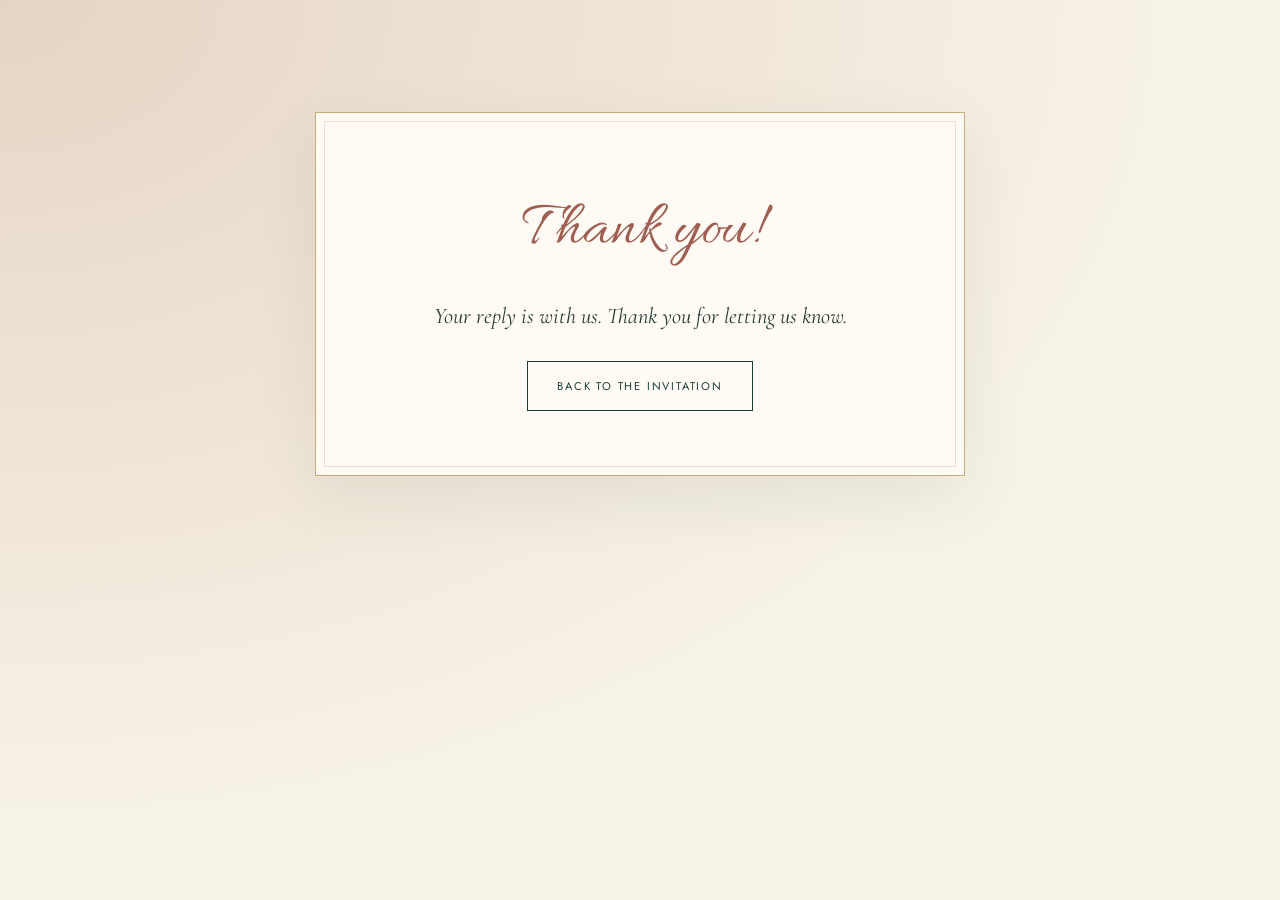
<file: thank-you.html>
<!doctype html>
<html lang="en">
<head>
  <meta charset="utf-8" />
  <meta name="viewport" content="width=device-width, initial-scale=1" />
  <title>Thank you · Tanya &amp; Pankaj</title>
  <link href="https://fonts.googleapis.com/css2?family=Cormorant+Garamond:ital,wght@0,400;0,500;0,600;1,400;1,500&family=Allura&family=Jost:wght@300;400&display=swap" rel="stylesheet" />
  <link rel="stylesheet" href="/styles.css" />
</head>
<body>
  <section class="page page-rsvp active">
    <div class="rsvp-card">
      <div class="thanks">
        <p class="script">Thank you!</p>
        <p>Your reply is with us. Thank you for letting us know.</p>
        <a href="/#page-1" class="btn ghost">Back to the invitation</a>
      </div>
    </div>
  </section>
</body>
</html>
</file>
<file: styles.css>
:root {
  --paper: #f7f2e7;
  --paper-2: #eae1cf;
  --ink: #253c32;
  --ink-soft: #737a6c;
  --blush: #e4c8bd;
  --rose: #9e5f52;
  --marigold: #c79a52;
  --sage: #a6b29a;
  --gold: #bb985e;
  --line: #253c3229;
  --display: "Cormorant Garamond", Georgia, serif;
  --script: "Allura", cursive;
  --body: "Jost", sans-serif;
  --forest: #173e34;
  --ease: cubic-bezier(0.2, 0.7, 0.2, 1);
}
* {
  box-sizing: border-box;
}
html {
  scroll-behavior: smooth;
}
body {
  margin: 0;
  background: var(--paper);
  color: var(--ink);
  font: 300 16px/1.7 var(--body);
  -webkit-font-smoothing: antialiased;
}
img {
  display: block;
  max-width: 100%;
  height: auto;
}
a {
  color: inherit;
}
button,
input,
textarea {
  font: inherit;
}
button,
a,
input,
textarea {
  touch-action: manipulation;
}
h1,
h2,
h3,
p,
figure {
  margin: 0;
}
h1,
h2,
h3 {
  font-family: var(--display);
  font-weight: 400;
  line-height: 1.04;
}
h2 {
  font-size: clamp(2.9rem, 5.5vw, 5rem);
}
h2 em {
  font-weight: 400;
  color: var(--rose);
}
.script {
  font-family: var(--script);
}
.eyebrow,
.caps {
  font: 400 0.65rem/1.6 var(--body);
  letter-spacing: 0.25em;
  text-transform: uppercase;
}
.grain {
  position: fixed;
  inset: 0;
  pointer-events: none;
  z-index: 20;
  opacity: 0.15;
  background-image: url("data:image/svg+xml,%3Csvg xmlns='http://www.w3.org/2000/svg' width='180' height='180'%3E%3Cfilter id='n'%3E%3CfeTurbulence type='fractalNoise' baseFrequency='.8' numOctaves='3' stitchTiles='stitch'/%3E%3C/filter%3E%3Cpath fill='%23766b58' opacity='.18' filter='url(%23n)' d='M0 0h180v180H0z'/%3E%3C/svg%3E");
}
.page {
  display: none;
  min-height: 100svh;
  position: relative;
}
.page.active {
  display: block;
  animation: pageIn 0.7s var(--ease) both;
}
@keyframes pageIn {
  from {
    opacity: 0;
    transform: translateY(10px);
  }
  to {
    opacity: 1;
    transform: none;
  }
}
.fade {
  opacity: 0;
  transform: translateY(22px);
  transition:
    opacity 0.9s var(--ease),
    transform 0.9s var(--ease);
  transition-delay: var(--d, 0s);
}
.fade.in {
  opacity: 1;
  transform: none;
}
.reveal {
  animation: rise 1s var(--ease) both;
  animation-delay: var(--d, 0s);
}
@keyframes rise {
  from {
    opacity: 0;
    transform: translateY(18px);
  }
  to {
    opacity: 1;
    transform: none;
  }
}
:focus-visible {
  outline: 2px solid var(--gold);
  outline-offset: 6px;
}
/* The sealed letter */
.page-envelope.active {
  display: grid;
  grid-template-columns: 1fr;
  text-align: center;
  align-content: center;
  align-items: center;
  gap: 2rem 5vw;
  background: var(--forest);
  color: var(--paper);
  padding: 4rem 9vw 3rem;
  overflow: hidden;
}
.page-envelope::before {
  content: "";
  position: absolute;
  inset: 24px;
  border: 1px solid #d9bf8b55;
  pointer-events: none;
}
.env-intro {
  position: relative;
  z-index: 1;
}
.env-intro .eyebrow {
  color: #d1b987;
  margin-bottom: 2rem;
}
.kicker {
  font-size: clamp(3.8rem, 6.5vw, 7rem);
  letter-spacing: -0.045em;
  line-height: 1.02;
}
.kicker em {
  color: #dfb7a4;
  font-weight: 400;
}
.tagline {
  font: italic 1.5rem var(--display);
  color: #d8d9c7;
  margin-top: 1.8rem;
}
.envelope-scene {
  position: relative;
  display: flex;
  flex-direction: column;
  align-items: center;
  justify-content: center;
  width: min(100%, 430px);
  justify-self: center;
  padding: 1rem 0;
}
.envelope-names {
  font-size: clamp(2.8rem, 4.5vw, 4.3rem);
  line-height: 1.15;
  color: #e5bfaa;
  margin-bottom: 3rem;
  transform: none;
}
.envelope {
  position: relative;
  width: min(100%, 430px);
  aspect-ratio: 1.5;
  border: 0;
  background: none;
  padding: 0;
  cursor: pointer;
  perspective: 1200px;
  filter: drop-shadow(0 25px 28px #08251d70);
  transition: transform 0.4s var(--ease);
}
.envelope:hover {
  transform: translateY(-8px);
}
.env-back,
.env-pocket,
.env-flap {
  position: absolute;
  inset: 0;
  border-radius: 3px;
}
.env-back {
  background: #b88776;
}
.env-pocket {
  background: linear-gradient(160deg, #e2bfae, #c99481);
  clip-path: polygon(0 0, 50% 58%, 100% 0, 100% 100%, 0 100%);
}
.env-pocket::after {
  content: "";
  position: absolute;
  inset: 0;
  background:
    linear-gradient(
      to top right,
      transparent 49.6%,
      #9e665529 50%,
      transparent 50.6%
    ),
    linear-gradient(
      to top left,
      transparent 49.6%,
      #9e665529 50%,
      transparent 50.6%
    );
}
.env-flap {
  bottom: auto;
  height: 62%;
  background: linear-gradient(#d8ac97, #c7937f);
  clip-path: polygon(0 0, 100% 0, 50% 100%);
  transform-origin: top;
  transition: transform 1.2s ease-in-out 0.2s;
  z-index: 3;
}
.env-letter {
  position: absolute;
  inset: 7%;
  background: var(--paper);
  display: flex;
  flex-direction: column;
  align-items: center;
  justify-content: center;
  transition: transform 1.6s ease-in-out 0.8s;
  border: 1px solid #d5bd95;
  box-shadow: 0 2px 10px #34271e20;
}
.letter-label {
  font: 400 0.46rem var(--body);
  letter-spacing: 0.2em;
  text-transform: uppercase;
  margin-bottom: 0.8rem;
}
.env-letter-script {
  font: 3.2rem/0.9 var(--script);
  color: var(--forest);
}
.env-letter-amp {
  font: italic 1.2rem var(--display);
  color: var(--gold);
}
.env-seal {
  position: absolute;
  left: 50%;
  top: 58%;
  width: 76px;
  height: 76px;
  margin: -38px 0 0 -38px;
  z-index: 4;
  display: grid;
  place-items: center;
  border-radius: 46% 53% 48% 51%;
  color: #e5cca1;
  background: radial-gradient(circle at 35% 25%, #426c52, #234a38 65%, #153524);
  box-shadow:
    0 4px 10px #543b3066,
    inset 0 0 0 5px #d6c39320,
    inset 0 0 0 7px #0c291d55;
  font: 1.8rem var(--display);
  transition:
    opacity 0.8s ease-in-out,
    transform 0.8s ease-in-out;
}
.env-seal i {
  font-size: 1rem;
}
.envelope.open .env-seal {
  opacity: 0;
  transform: scale(0.6);
}
.envelope.open .env-flap {
  transform: rotateX(180deg);
  z-index: 0;
}
.envelope.open .env-letter {
  transform: translateY(-48%);
  z-index: 1;
}
.envelope.open .env-pocket {
  z-index: 2;
}
.env-cta {
  grid-column: 1/-1;
  display: flex;
  align-items: center;
  justify-content: center;
  border-top: 1px solid #d9bf8b40;
  padding-top: 1.6rem;
  margin-top: 2rem;
}
.env-cta .script {
  font-size: 2.8rem;
  color: #e8c7b0;
}
.hint {
  font-size: 0.61rem;
  letter-spacing: 0.17em;
  text-transform: uppercase;
  color: #dbccac;
}
/* Invitation */
.page-invite {
  overflow-x: clip;
}
.invite-nav {
  display: flex;
  justify-content: space-between;
  align-items: center;
  padding: 1.3rem 6vw;
  background: var(--forest);
  color: var(--paper);
  border-bottom: 1px solid #d9bf8b33;
  font-size: 0.65rem;
  letter-spacing: 0.17em;
}
.invite-nav a {
  text-decoration: none;
}
.nav-monogram {
  font: 1.8rem var(--display);
  letter-spacing: 0;
}
.nav-monogram i {
  font-size: 1.1rem;
  color: var(--gold);
}
.invite-nav > a:last-child {
  padding: 0.6rem 0;
  border-bottom: 1px solid #d9bf8b88;
}
.hero {
  display: grid;
  grid-template-columns: 1fr;
  align-items: center;
  background: var(--forest);
  color: var(--paper);
  padding: 3.5rem 10vw 5rem;
  gap: 3rem;
  min-height: 780px;
  text-align: center;
  position: relative;
}
.floral {
  display: none;
}
.hero-text {
  position: relative;
  z-index: 1;
}
.hero .eyebrow {
  color: #c8bb98;
  margin-bottom: 1.5rem;
}
.names {
  font: 400 clamp(3.4rem, 6vw, 5.8rem)/1.05 var(--display);
  letter-spacing: -0.065em;
  display: flex;
  flex-direction: row;
  flex-wrap: wrap;
  align-items: center;
  justify-content: center;
  gap: 0.22em;
}
.names .amp {
  font: italic 0.45em var(--display);
  color: #d4ad83;
  margin: 0;
}
.names span:last-child {
  padding-left: 0;
}
.hero-sub {
  font: italic 1.5rem var(--display);
  margin: 1.5rem 0 1rem;
  color: #e6d2bb;
}
.hero-date {
  font: 1.5rem var(--display);
  letter-spacing: 0.03em;
}
.hero-venue {
  font-size: 0.61rem;
  letter-spacing: 0.15em;
  text-transform: uppercase;
  margin: 0.7rem 0 2rem;
  color: #c4c9b5;
}
.hero-link {
  font-size: 0.7rem;
  letter-spacing: 0.06em;
  text-decoration: none;
  border-bottom: 1px solid #d9bf8b77;
  padding-bottom: 0.7rem;
}
.hero-link span {
  margin-left: 1.8rem;
  color: var(--gold);
}
.hero-art {
  position: relative;
  max-width: 300px;
  justify-self: center;
  width: 100%;
  transform: rotate(4deg);
}
.hero-art.fade.in {
  transform: rotate(4deg);
}
.polaroid {
  background: var(--paper);
  padding: 12px 12px 48px;
  border-radius: 180px 180px 3px 3px;
  box-shadow: 0 24px 40px #08291e70;
}
.polaroid img {
  width: 100%;
  aspect-ratio: 3/4;
  object-fit: cover;
  object-position: center 65%;
  border-radius: 170px 170px 0 0;
  mix-blend-mode: multiply;
}
.doodle-note {
  position: absolute;
  bottom: 9px;
  width: 100%;
  text-align: center;
  color: var(--rose);
  font: 1.9rem var(--script);
}
.block {
  max-width: 1180px;
  margin: 0 auto;
  padding: 7rem 3rem;
}
.calendar-block {
  display: grid;
  grid-template-columns: 1fr 1fr;
  gap: 5rem;
  align-items: center;
}
.calendar-intro .eyebrow {
  color: var(--rose);
  margin-bottom: 1.8rem;
}
.calendar-intro > p:not(.eyebrow) {
  margin: 1.8rem 0 2rem;
  font-size: 0.92rem;
  color: var(--ink-soft);
}
.text-link {
  font-size: 0.72rem;
  letter-spacing: 0.05em;
  text-decoration: none;
  border-bottom: 1px solid var(--rose);
  padding-bottom: 0.6rem;
  display: inline-block;
}
.text-link span {
  margin-left: 1.5rem;
}
.calendar-keepsake {
  padding: 1rem 0;
  transform: rotate(3deg);
}
.calendar {
  border: 1px solid #bea576;
  background: #fffbf3;
  padding: 2rem 2.2rem;
  position: relative;
  box-shadow: 10px 12px 0 #ddd1bb55;
}
.calendar::before {
  content: "";
  position: absolute;
  inset: 7px;
  border: 1px solid #b69b6b66;
  pointer-events: none;
}
.cal-month {
  font: 2rem var(--display);
  text-align: center;
  margin-bottom: 1.5rem;
}
.cal-month span {
  font-style: italic;
  color: var(--rose);
}
.cal-grid {
  display: grid;
  grid-template-columns: repeat(7, 1fr);
  gap: 0.3rem;
  text-align: center;
  font: 1.15rem var(--display);
}
.cal-grid .dow {
  font: 0.6rem var(--body);
  color: var(--ink-soft);
  padding-bottom: 0.8rem;
}
.cal-grid .d {
  aspect-ratio: 1;
  display: grid;
  place-items: center;
  position: relative;
}
.cal-grid .hl {
  color: var(--paper);
  background: var(--rose);
  border-radius: 50%;
  font-weight: 600;
}
.cal-grid .hl::after {
  content: "";
  position: absolute;
  inset: 0;
  border: 1.5px solid var(--rose);
  border-radius: 50%;
  pointer-events: none;
}
.cal-caption {
  text-align: center;
  font: 2.3rem var(--script);
  margin-top: 1rem;
  color: var(--rose);
}
.note-block {
  max-width: none;
  background: #ead8cd;
  display: grid;
  grid-template-columns: 1fr;
  gap: 3rem;
  justify-items: center;
  padding: 7rem max(6vw, calc((100vw - 1050px) / 2));
}
.note-art {
  width: 100%;
  max-width: 420px;
  background: var(--paper);
  padding: 14px 14px 45px;
  transform: rotate(-5deg);
  box-shadow: 0 20px 35px #6c493022;
  position: relative;
}
.note-art.fade.in {
  transform: rotate(-5deg);
}
.note-art img {
  mix-blend-mode: multiply;
}
.note-paper {
  max-width: 640px;
}
.note-paper .eyebrow {
  margin-bottom: 1.5rem;
}
.note-paper h2 {
  font-size: clamp(2.8rem, 4vw, 4rem);
  margin-bottom: 1.8rem;
}
.note-paper > p:not(.eyebrow) {
  font-size: 0.9rem;
  line-height: 1.85;
  margin-bottom: 1rem;
}
.signoff {
  font-family: var(--display);
  font-style: italic;
}
.signoff span {
  display: block;
  font: 2.7rem var(--script);
  color: var(--rose);
  margin-top: 0.5rem;
}
.countdown-block {
  text-align: center;
  max-width: none;
  background: var(--forest);
  color: var(--paper);
  padding: 5rem 1.25rem;
}
.locket {
  width: 105px;
  aspect-ratio: 1;
  object-fit: cover;
  margin: 0 auto 2rem;
  border-radius: 50%;
  background: var(--paper);
  padding: 7px;
  border: 1px solid var(--gold);
}
.countdown-block .caps {
  color: #d9c6a4;
}
.countdown {
  display: flex;
  justify-content: center;
  align-items: start;
  gap: clamp(0.5rem, 3vw, 3rem);
  margin-top: 2rem;
}
.countdown > div {
  display: flex;
  flex-direction: column;
  min-width: 65px;
}
.countdown span {
  font: clamp(3rem, 7vw, 6rem)/1 var(--display);
  font-variant-numeric: tabular-nums;
}
.countdown small {
  font-size: 0.55rem;
  letter-spacing: 0.23em;
  text-transform: uppercase;
  margin-top: 1rem;
  color: #c4c9b5;
}
.countdown b {
  font: 3rem var(--display);
  color: var(--gold);
}
.venue-feature {
  display: grid;
  grid-template-columns: 1fr;
  text-align: center;
}
.venue-copy .eyebrow {
  color: var(--rose);
  margin-bottom: 1.8rem;
}
.venue-copy h2 {
  font-size: clamp(2.8rem, 4.5vw, 4rem);
}
.venue-name {
  font: 1.6rem var(--display);
  margin-top: 2rem;
}
.venue-copy > p:not(.venue-name):not(.eyebrow) {
  color: var(--ink-soft);
  font-size: 0.85rem;
  margin: 0.4rem 0 1.5rem;
}
.cta-block {
  text-align: center;
  border-top: 1px solid var(--line);
  padding: 5rem 1.25rem;
}
.cta-note {
  font: clamp(2.8rem, 5vw, 4.8rem)/1.08 var(--display);
}
.cta-note em {
  color: var(--rose);
}
.cta-description {
  font-size: 0.85rem;
  color: var(--ink-soft);
  margin: 1.5rem 0 2rem;
}
.btn {
  display: inline-flex;
  justify-content: center;
  align-items: center;
  gap: 2.5rem;
  border: 1px solid var(--forest);
  background: var(--forest);
  color: var(--paper);
  padding: 1rem 1.8rem;
  text-decoration: none;
  cursor: pointer;
  font: 400 0.7rem var(--body);
  letter-spacing: 0.16em;
  text-transform: uppercase;
  transition:
    transform 0.25s,
    opacity 0.25s;
}
.btn:hover {
  transform: translateY(-3px);
  opacity: 0.9;
}
.btn.ghost {
  background: transparent;
  color: var(--forest);
}
.site-footer {
  text-align: center;
  background: var(--forest);
  color: #c4c9b5;
  padding: 3rem 1.25rem;
  font-size: 0.6rem;
  letter-spacing: 0.13em;
}
.footer-back {
  margin-top: 1.8rem;
  border-color: #d9bf8b88;
  gap: 1rem;
}
.site-footer .script {
  font-size: 3rem;
  color: var(--paper);
  letter-spacing: 0;
  margin-bottom: 0.6rem;
}
/* Reply stationery */
.page-rsvp {
  padding: 7rem 1.25rem 4rem;
  background:
    radial-gradient(ellipse at 0 0, #e5d5c4, transparent 65%), var(--paper);
}
.back-link {
  position: absolute;
  left: 2rem;
  top: 1.7rem;
  font: italic 1.2rem var(--display);
  text-decoration: none;
}
.rsvp-card {
  position: relative;
  max-width: 650px;
  margin: 0 auto;
  background: #fffbf4;
  padding: 3rem 3.2rem;
  text-align: center;
  border: 1px solid #c6ac7c;
  box-shadow: 0 22px 60px #243c3214;
}
.rsvp-card::before {
  content: "";
  position: absolute;
  inset: 8px;
  border: 1px solid #bea57655;
  pointer-events: none;
}
.rsvp-locket {
  width: 90px;
  aspect-ratio: 1;
  object-fit: cover;
  margin: -5.7rem auto 1.8rem;
  border-radius: 50%;
  background: var(--paper);
  padding: 6px;
  border: 1px solid var(--gold);
  position: relative;
}
.rsvp-card > .eyebrow {
  color: var(--rose);
  font-size: 0.58rem;
  margin-bottom: 1rem;
}
.rsvp-card h2 {
  font-size: 3.5rem;
}
.rsvp-intro {
  font: italic 1.3rem/1.45 var(--display);
  color: var(--ink-soft);
  margin: 1.3rem auto 2.5rem;
  max-width: 430px;
}
form {
  text-align: left;
  position: relative;
}
.hp {
  position: absolute;
  left: -9999px;
}
.field {
  border: 0;
  min-width: 0;
  padding: 0;
  margin: 0 0 1.5rem;
}
.field label,
.field legend {
  display: block;
  font-size: 0.62rem;
  letter-spacing: 0.16em;
  text-transform: uppercase;
  margin-bottom: 0.6rem;
  padding: 0;
}
.field em {
  font-style: normal;
  color: var(--rose);
}
input[type="text"],
input[type="tel"],
input[type="date"],
input[type="number"],
textarea {
  width: 100%;
  color: var(--ink);
  background: transparent;
  border: 0;
  border-bottom: 1px solid #9ca28e;
  font: 1.2rem var(--display);
  border-radius: 0;
  padding: 0.6rem 0.1rem;
}
/* Lining, tabular digits keep mobile numbers level and evenly spaced. */
input[type="tel"] {
  font: 400 1rem/1.5 var(--body);
  font-variant-numeric: lining-nums tabular-nums;
  letter-spacing: 0.02em;
}
input::placeholder,
textarea::placeholder {
  color: #8c8d7e;
  font-style: italic;
}
input:focus,
textarea:focus {
  outline: 2px solid #b9985e;
  outline-offset: 3px;
}
textarea {
  border: 1px solid #b7b7a4;
  padding: 0.8rem;
  resize: vertical;
}
.err {
  display: none;
  font-size: 0.75rem;
  color: #a04436;
  margin-top: 0.4rem;
}
.field.invalid .err {
  display: block;
}
.field.invalid input {
  border-color: #a04436;
}
.choice-pills {
  display: flex;
  flex-wrap: wrap;
  gap: 0.6rem;
}
.pill {
  position: relative;
  cursor: pointer;
  letter-spacing: 0 !important;
  text-transform: none !important;
  margin: 0 !important;
}
.pill input {
  position: absolute;
  opacity: 0;
  inset: 0;
  width: 100%;
  height: 100%;
  margin: 0;
  cursor: pointer;
}
.pill span {
  display: block;
  padding: 0.6rem 1.1rem;
  border: 1px solid #b7b7a4;
  border-radius: 30px;
  font: 1.05rem var(--display);
  transition: opacity 0.2s;
}
.pill:hover span {
  border-color: var(--forest);
}
.pill input:checked + span {
  background: var(--forest);
  color: var(--paper);
  border-color: var(--forest);
}
.pill input:focus-visible + span {
  outline: 2px solid var(--gold);
  outline-offset: 3px;
}
.attending-only.hidden {
  display: none;
}
.stepper {
  display: inline-flex;
  align-items: center;
  border: 1px solid #b7b7a4;
  border-radius: 30px;
  overflow: hidden;
}
.stepper button {
  width: 44px;
  height: 42px;
  background: none;
  border: 0;
  cursor: pointer;
}
.stepper button:hover {
  background: #e7dfcc;
}
.stepper input {
  width: 50px;
  text-align: center;
  border: 0;
  font-size: 1.3rem;
  appearance: textfield;
  -moz-appearance: textfield;
}
.stepper input::-webkit-inner-spin-button,
.stepper input::-webkit-outer-spin-button {
  -webkit-appearance: none;
  margin: 0;
}
.btn-submit {
  width: 100%;
  margin-top: 0.3rem;
  gap: 1rem;
}
.spinner {
  display: none;
  width: 16px;
  height: 16px;
  border: 1px solid #fff5;
  border-top-color: var(--paper);
  border-radius: 50%;
  animation: spin 1s linear infinite;
}
.loading .spinner {
  display: block;
}
.btn-submit:disabled {
  cursor: wait;
  opacity: 0.6;
}
@keyframes spin {
  to {
    transform: rotate(360deg);
  }
}
.form-error {
  font-size: 0.85rem;
  color: #a04436;
  text-align: center;
  margin-top: 1rem;
}
.privacy {
  font-size: 0.67rem;
  color: var(--ink-soft);
  text-align: center;
  margin-top: 1rem;
}
.thanks {
  padding: 1rem 0;
}
.thanks .script {
  font-size: 4rem;
  color: var(--rose);
}
.thanks > p:not(.script) {
  font: italic 1.4rem var(--display);
  margin: 1rem 0 2rem;
}
.thanks:focus {
  outline: none;
}
[hidden] {
  display: none !important;
}
@media (min-width: 1600px) {
  .page-envelope.active {
    padding-left: max(9vw, calc((100vw - 1300px) / 2));
    padding-right: max(9vw, calc((100vw - 1300px) / 2));
  }
}
@media (max-width: 900px) {
  .page-envelope.active {
    padding: 4rem 7vw 3rem;
    gap: 2rem;
  }
  .kicker {
    font-size: 4.8rem;
  }
  .envelope-scene {
    min-height: 350px;
  }
  .hero {
    padding: 4rem 7vw 5rem;
    min-height: 660px;
    gap: 3rem;
  }
  .names {
    font-size: 4.5rem;
  }
  .hero-art {
    max-width: 300px;
  }
  .calendar-block {
    gap: 3rem;
    padding: 5rem 2rem;
  }
  .calendar {
    padding: 1.8rem 1.3rem;
  }
  .note-block {
    padding: 5rem 6vw;
    gap: 3rem;
  }
  .venue-feature {
    padding: 5rem 2rem;
    gap: 2rem;
  }
}
@media (max-width: 640px) {
  .page-envelope.active {
    grid-template-columns: 1fr;
    text-align: center;
    padding: 4rem 2rem 2.5rem;
    gap: 1.5rem;
  }
  .page-envelope::before {
    inset: 12px;
  }
  .env-intro .eyebrow {
    font-size: 0.5rem;
    margin-bottom: 1.5rem;
  }
  .kicker {
    font-size: clamp(3.6rem, 13vw, 5rem);
  }
  .tagline {
    font-size: 1.25rem;
    margin-top: 1.2rem;
  }
  .envelope-scene {
    min-height: 300px;
    max-width: 310px;
    width: 100%;
    justify-self: center;
    padding: 1.3rem 0;
    transform: none;
  }
  .envelope-names {
    font-size: 2.9rem;
    margin-bottom: 2.5rem;
  }
  .env-letter-script {
    font-size: 2.6rem;
  }
  .letter-label {
    font-size: 0.36rem;
  }
  .env-seal {
    width: 62px;
    height: 62px;
    margin: -31px 0 0 -31px;
    font-size: 1.5rem;
  }
  .env-cta {
    margin-top: 0.6rem;
    padding-top: 1rem;
    flex-direction: column;
    gap: 0.5rem;
  }
  .env-cta .script {
    font-size: 2.4rem;
  }
  .hint {
    font-size: 0.48rem;
    letter-spacing: 0.12em;
  }
  .invite-nav {
    padding: 1rem 1.3rem;
  }
  .invite-nav > span {
    font-size: 0.46rem;
    letter-spacing: 0.14em;
  }
  .invite-nav > a:last-child {
    font-size: 0.58rem;
  }
  .hero {
    grid-template-columns: 1fr;
    padding: 3.5rem 1.8rem 4rem;
    gap: 3rem;
  }
  .hero .eyebrow {
    font-size: 0.57rem;
    margin-bottom: 2rem;
  }
  .names {
    font-size: clamp(2.7rem, 10vw, 3.8rem);
  }
  .names span:last-child {
    padding-left: 0;
  }
  .hero-sub {
    font-size: 1.25rem;
  }
  .hero-date {
    font-size: 1.4rem;
  }
  .hero-venue {
    font-size: 0.54rem;
  }
  .hero-art {
    max-width: 280px;
  }
  .calendar-block {
    grid-template-columns: 1fr;
    padding: 4rem 1.8rem;
    gap: 2rem;
  }
  .calendar-keepsake {
    max-width: 340px;
    width: 100%;
    justify-self: center;
  }
  .calendar-intro h2 {
    font-size: 3.3rem;
  }
  .calendar-intro > p:not(.eyebrow) {
    font-size: 0.85rem;
  }
  .note-block {
    grid-template-columns: 1fr;
    padding: 4rem 1.8rem;
    gap: 3rem;
  }
  .note-art {
    max-width: 300px;
    justify-self: center;
  }
  .note-paper h2 {
    font-size: 3.2rem;
  }
  .countdown-block .caps {
    font-size: 0.53rem;
    letter-spacing: 0.16em;
  }
  .countdown {
    gap: 0.45rem;
  }
  .countdown b {
    font-size: 2rem;
  }
  .countdown span {
    font-size: 3.2rem;
  }
  .countdown small {
    font-size: 0.46rem;
  }
  .venue-feature {
    grid-template-columns: 1fr;
    padding: 4rem 1.8rem;
    gap: 1.5rem;
  }
  .venue-copy h2 {
    font-size: 3.2rem;
  }
  .cta-note {
    font-size: 2.9rem;
  }
  .cta-description {
    max-width: 270px;
    margin: 1.5rem auto 2rem;
  }
  .site-footer > p:last-of-type {
    max-width: 260px;
    margin: auto;
    line-height: 1.8;
  }
  .page-rsvp {
    padding: 7rem 1.1rem 3rem;
  }
  .rsvp-card {
    padding: 2.5rem 1.4rem;
  }
  .rsvp-card h2 {
    font-size: 2.8rem;
  }
  .rsvp-locket {
    margin-top: -5.2rem;
  }
  .rsvp-intro {
    font-size: 1.15rem;
  }
  .back-link {
    left: 1.3rem;
  }
  .pill span {
    font-size: 1rem;
    padding: 0.65rem 1rem;
  }
}
@media (prefers-reduced-motion: reduce) {
  html {
    scroll-behavior: auto;
  }
  *,
  *::before,
  *::after {
    animation-duration: 0.01ms !important;
    animation-delay: 0s !important;
    transition-delay: 0s !important;
    animation-iteration-count: 1 !important;
    transition-duration: 0.01ms !important;
  }
  .fade,
  .reveal {
    opacity: 1;
    transform: none;
  }
}

/* Fixed arrival calendar: only the four available dates are interactive. */
.arrival-picker { max-width: 23rem; }
.arrival-picker summary {
  cursor: pointer;
  padding: 0.6rem 0.1rem;
  border-bottom: 1px solid #9ca28e;
  font: 1.2rem var(--display);
}
.arrival-picker summary:focus-visible {
  outline: 2px solid var(--gold);
  outline-offset: 3px;
}
.arrival-picker[open] summary { margin-bottom: 0.6rem; }
.arrival-calendar {
  max-width: 23rem;
  padding: 1rem;
  border: 1px solid var(--line);
  background: var(--paper);
}
.arrival-month {
  margin: 0 0 0.7rem;
  text-align: center;
  font: 500 1.5rem var(--display);
}
.arrival-grid {
  display: grid;
  grid-template-columns: repeat(7, minmax(0, 1fr));
  gap: 0.25rem;
  text-align: center;
  align-items: center;
}
.arrival-weekday { font-size: 0.65rem; color: var(--ink-soft); }
.arrival-unavailable { color: var(--ink-soft); opacity: 0.55; }
.field .arrival-day {
  position: relative;
  margin: 0;
  font: inherit;
  letter-spacing: normal;
  cursor: pointer;
}
.arrival-day input {
  position: absolute;
  width: 1px;
  height: 1px;
  opacity: 0;
}
.arrival-day span {
  display: grid;
  place-items: center;
  min-height: 2.75rem;
  border: 1px solid var(--gold);
  border-radius: 50%;
}
.arrival-day:hover span { background: var(--paper-2); }
.arrival-day input:checked + span { background: var(--ink); color: var(--paper); }
.arrival-day input:focus-visible + span { outline: 2px solid var(--rose); outline-offset: 2px; }
</file>
